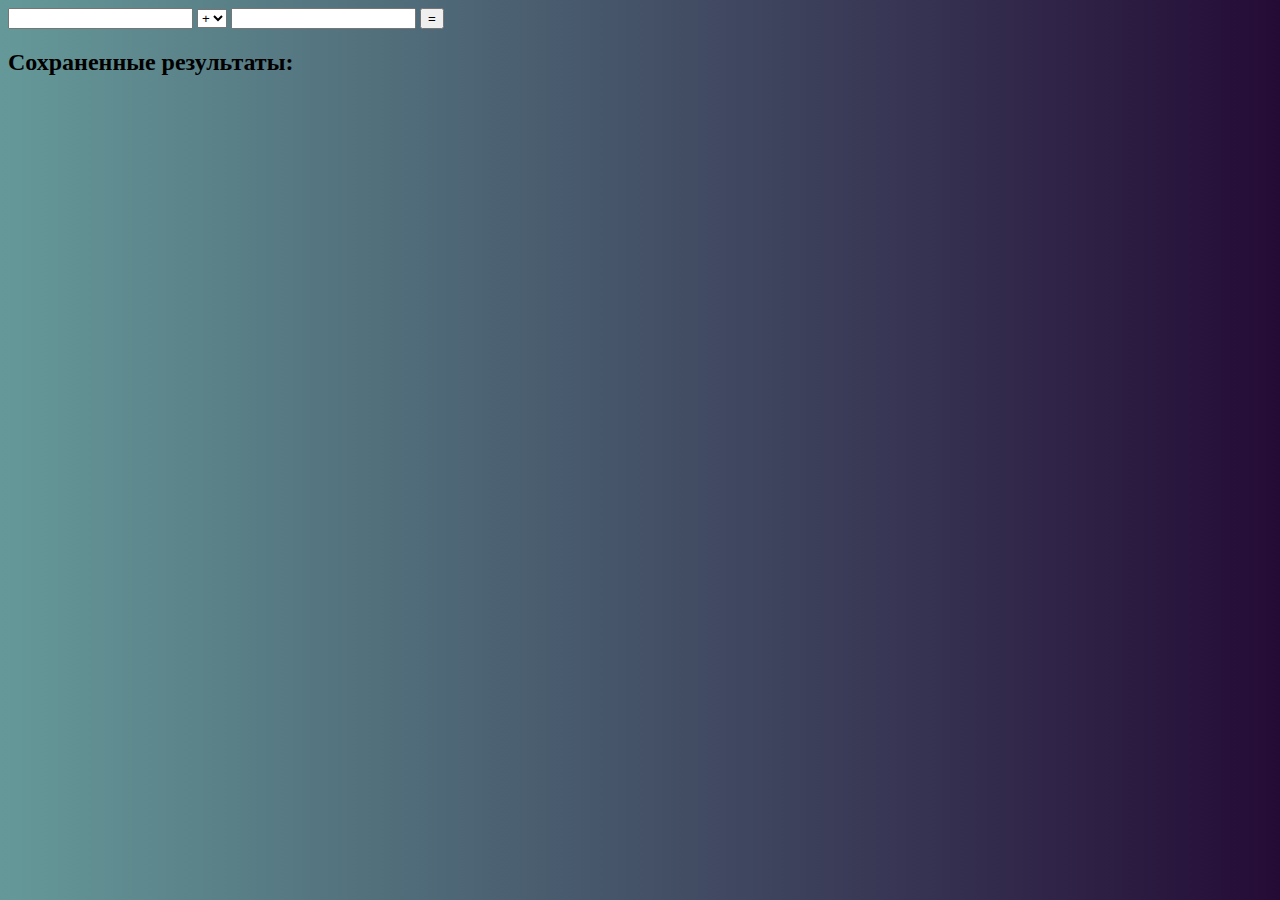
<file: index.html>
<!DOCTYPE html>
<html lang="en">

<head>
    <meta charset="UTF-8">
    <meta http-equiv="X-UA-Compatible" content="IE=edge">
    <meta name="viewport" content="width=device-width, initial-scale=1.0">
    <link rel="stylesheet" href="index.css">
    <title>Document</title>
</head>

<body>

    <div class="container-fluid">
        <div class="container-calc">
            <div class="container-parametrs-calc">
                <input type="number" class="a">
                <select name="" id="identifier">
                    <option value="+">+</option>
                    <option value="-">-</option>
                    <option value="*">*</option>
                    <option value="/">/</option>
                </select>
                <input type="number" class="b">
                <button id="equals">=</button>
                <span class="result"> </span>
            </div>
            <div class="container__saves-results">
                <h2>Сохраненные результаты:</h2>
            </div>
        </div>
    </div>

    <script src="calculator.js"></script>
</body>

</html>
</file>
<file: index.css>
html {
  box-sizing: border-box;
}

*,
*::after,
*::before {
  box-sizing: inherit;
}

body { 
  background: linear-gradient(to right, #659999, #240b36);
}

.calculator {
  border-radius: 10%;
  margin: auto;
  max-width: 600px;
  height: 500px;
  display: flex;
  justify-content: center;
  align-items: center;
}


.calculator > * {
  margin-left: 5px;
}
</file>
